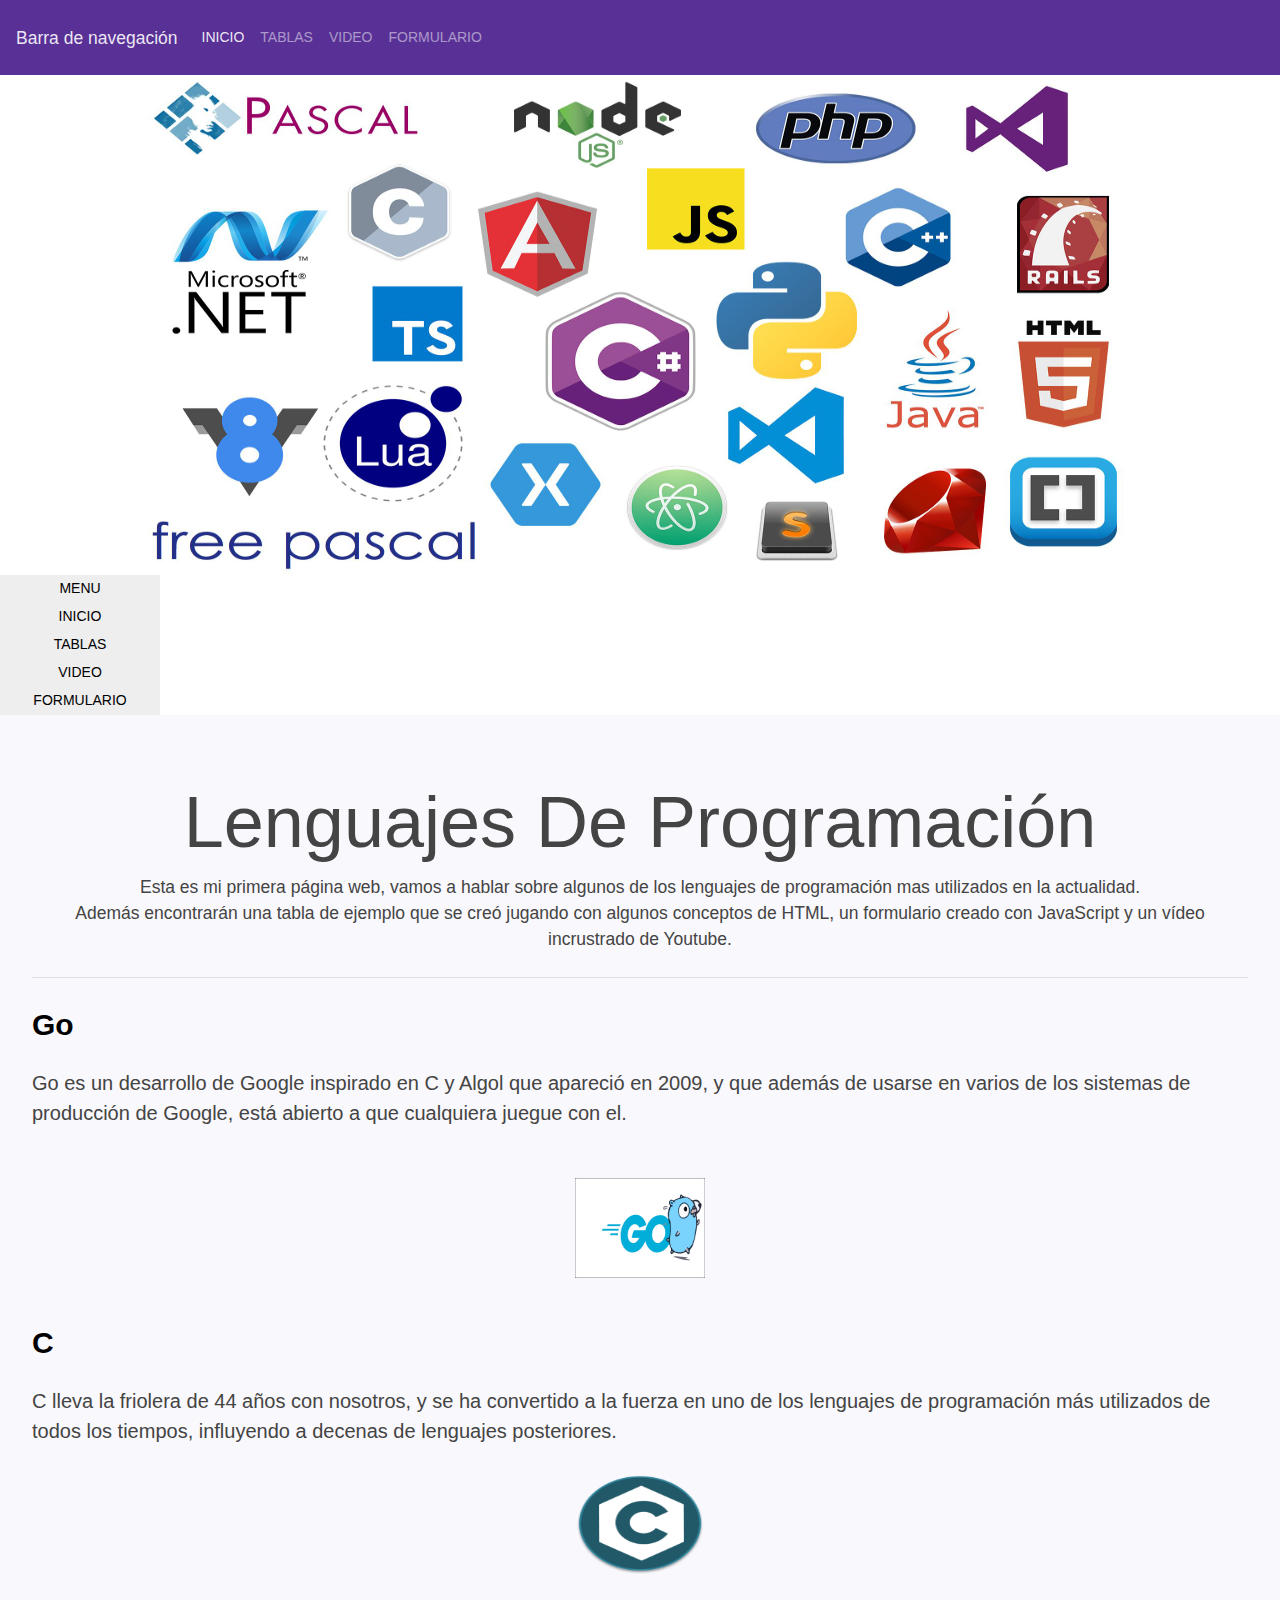
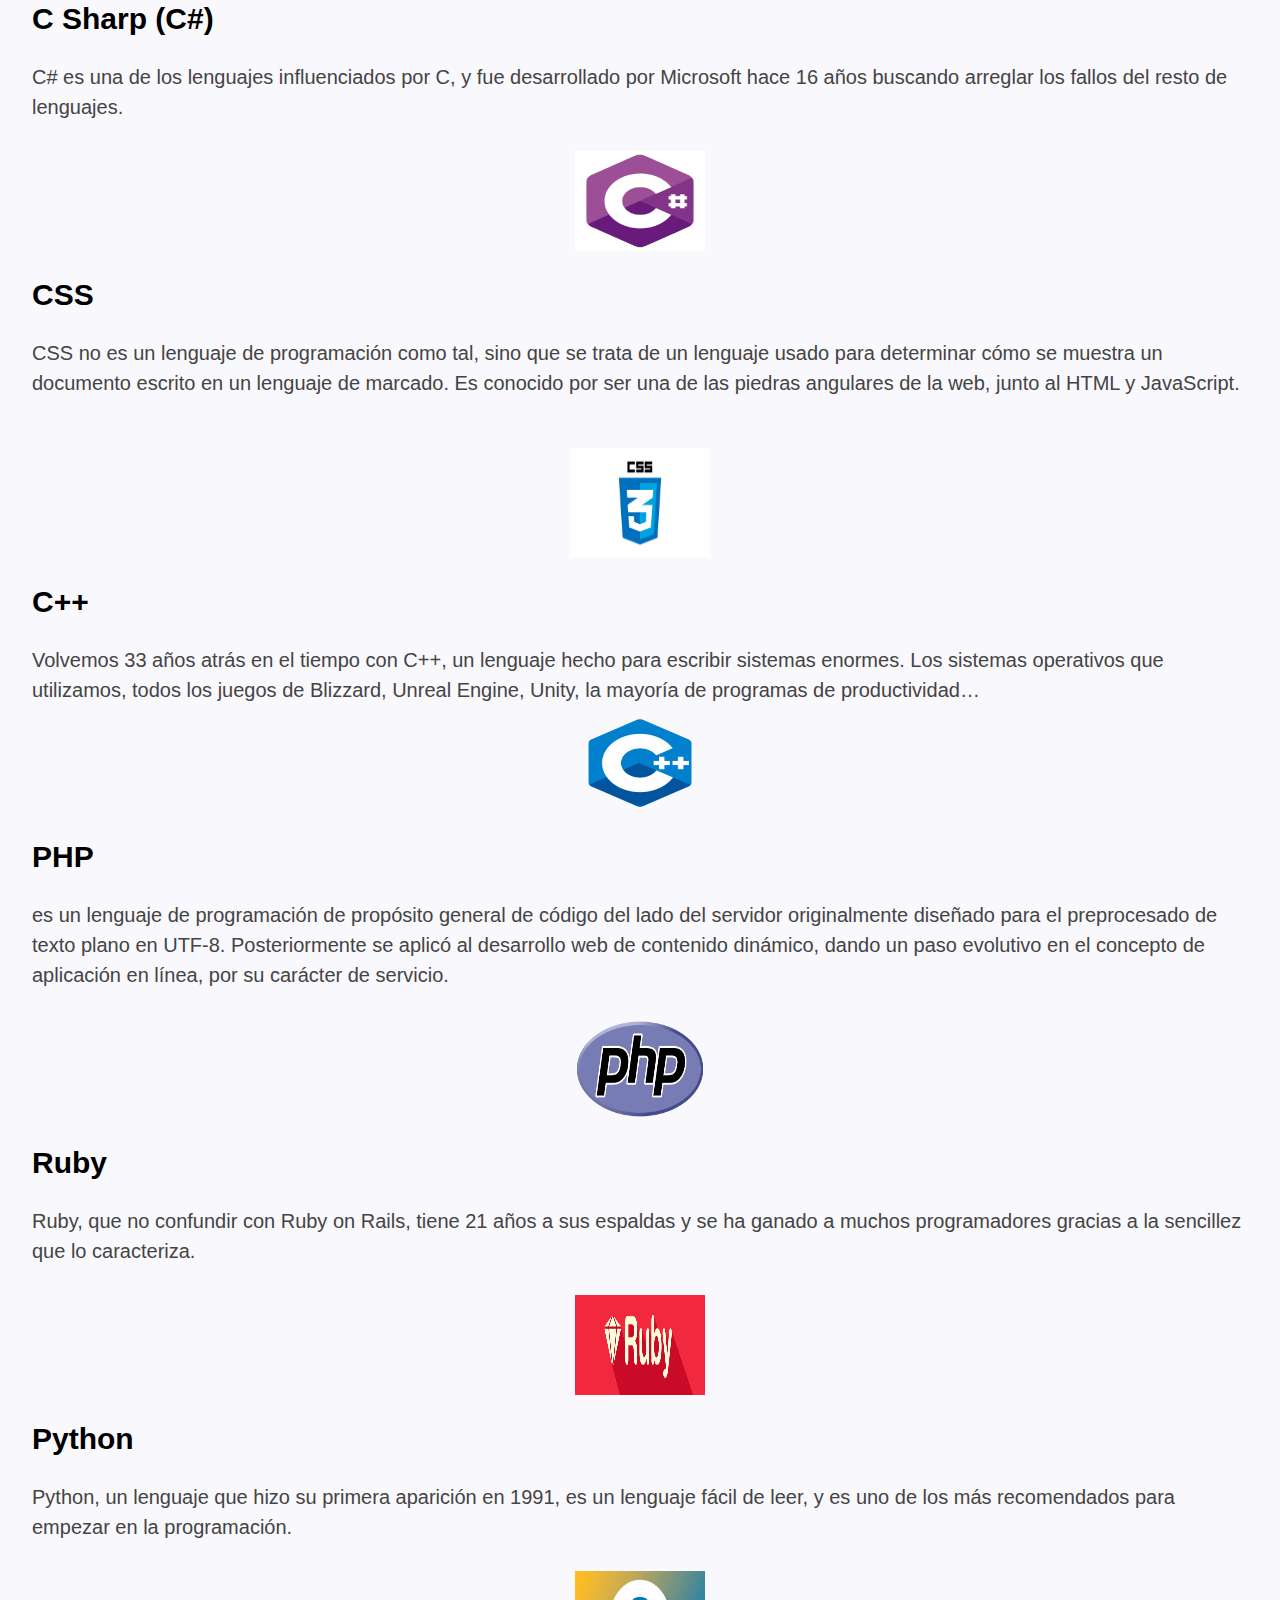
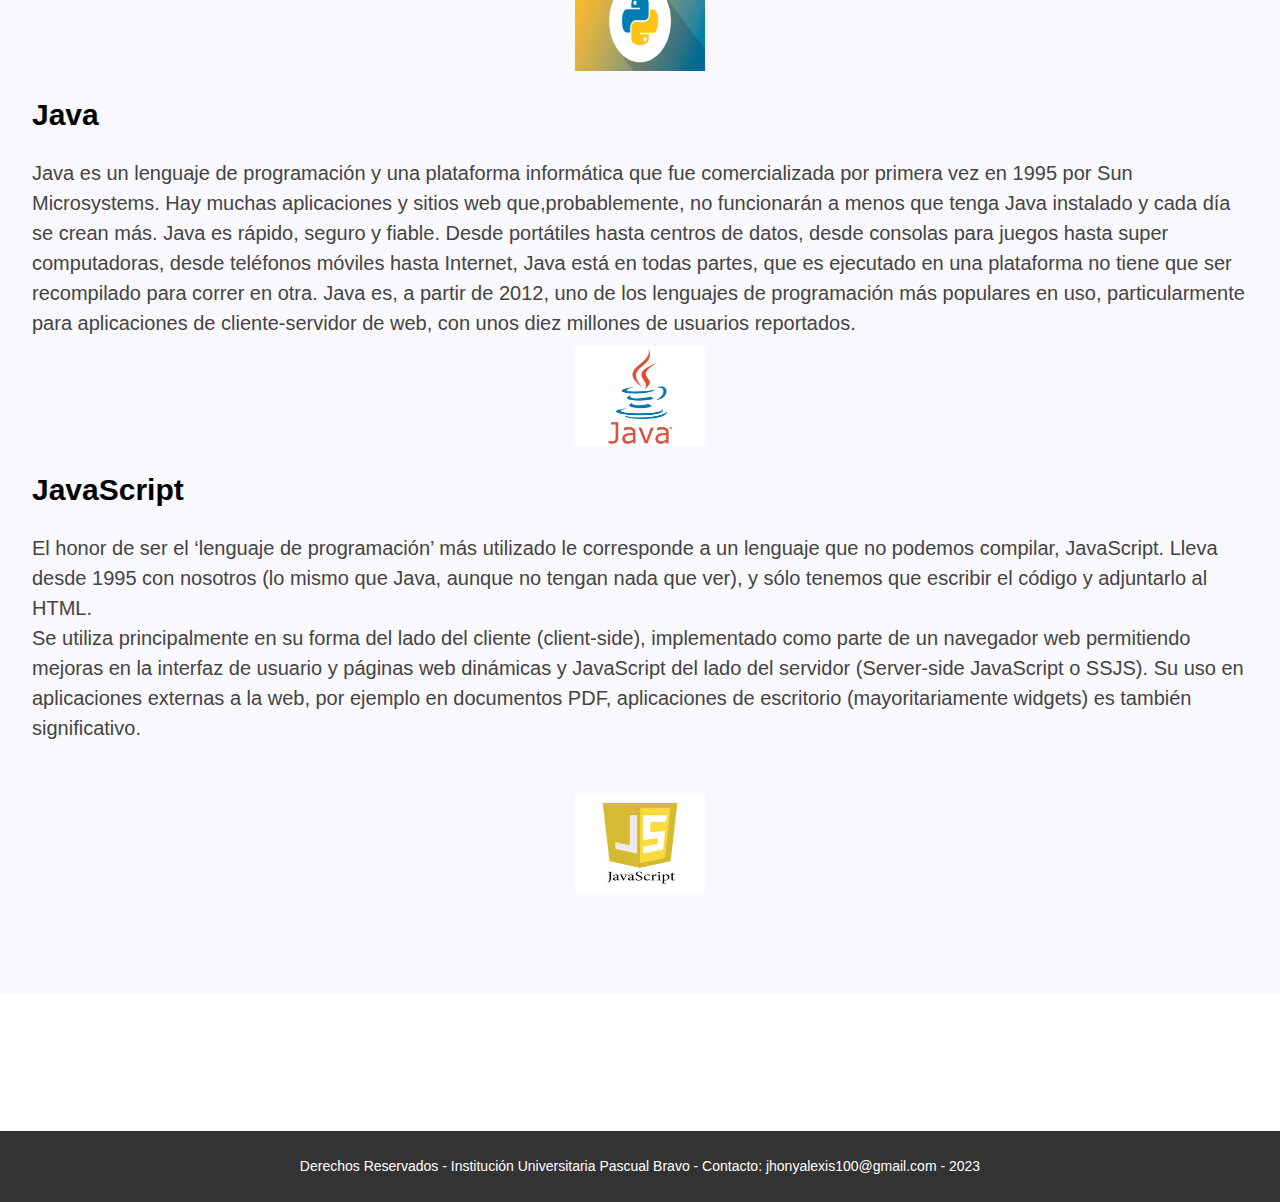
<file: index.html>
<! DOCTYPE html>
  <html>

  <head>
    <title> Principal </title>
    <meta charset="UTF-8">
    <link rel="stylesheet" href="css/bootstrap.min.css" />
    <link href="css/archivo.css" rel="stylesheet" type="text/css" />
    <style>
      dt {

        font-familiy: Arial;
        text-align: left;
        color: #000000;
        font-size: 30px;
      }

      dd {
        font-familiy: verdana;
        text-align: left;
        font-size: 20px;
      }
    </style>
  </head>

  <body>

    <nav class="navbar navbar-expand-lg navbar-dark bg-primary">


      <a class="navbar-brand" href="#">
        <font style="vertical-align: heredar;">
          <font style="vertical-align: heredar;"> Barra de navegación </font>
          </ fuente>
      </a>
      <button class="navbar-toggler" type="button" data-toggle="collapse" data-target="# navbarColor01"
        aria-controls="navbarColor01" aria-extended="false" aria-label="Navegación de palanca ">
        <span class="navbar-toggler-icon"> </span>
      </button>

      <div class="collapse navbar-collapse" id="navbarColor01">
        <ul class="navbar-nav mr-auto">
          <li class="nav-item active">
            <a class="nav-link" href="index.html">
              <font style="vertical-align: heredar;">
                <font style="vertical-align: heredar;"> INICIO </font>
              </font> <span class="sr-only">
                <font style="vertical-align: heredar;">
                  <font style="vertical-align: heredar;"> (real) </font>
                </font>
                </ span>
            </a>
          </li>
          <li class="nav-item">
            <a class="nav-link" href="tablas.html#tablas">
              <font style="vertical-align: heredar;">
                <font style="vertical-align: heredar;"> TABLAS </font>
              </font>
            </a>
          </li>
          <li class="nav-item">
            <a class="nav-link" href="video.html#video">
              <font style="vertical-align: heredar;">
                <font style="vertical-align: heredar;"> VIDEO </font>
              </font>
            </a>
          </li>
          <li class="nav-item">
            <a class="nav-link" href="formulario.html#formulario">
              <font style="vertical-align: heredar;">
                <font style="vertical-align: heredar;"> FORMULARIO </font>
                </ font>
            </a>
          </li>
        </ul>

      </div>


    </nav>
    <center>
      <img src="img/lenguajesdeprogramacion.jpg" height="500" width="1000">
    </center>
    <!--
<div class="btn-group-vertical">
<button type="button" class="btn btn-primary">MENU</button>
  <button type="button" class="btn btn-primary"> Inicio</button> 
  <button type="button" class="btn btn-primary"></a>Tablas</button> 
  <button type="button" class="btn btn-primary">Video</button>
  <button type="button" class="btn btn-primary">Formulario</button>

</div>
-->
    <div id="menu">
      <p><a href="index.html"> MENU </a></p>
      <p><a href="index.html">INICIO</a></p>
      <p><a href="tablas.html#tablas">TABLAS</a></p>
      <p><a href="video.html#video">VIDEO</a></p>
      <p><a href="formulario.html#formulario">FORMULARIO</a></p>
    </div>



    <center>

      <div class="jumbotron">
        <h1 class="display-3">Lenguajes De Programación</h1>
        <p class="lead">Esta es mi primera página web, vamos a hablar sobre algunos de los lenguajes de programación mas
          utilizados en la actualidad.<br>
          Además encontrarán una tabla de ejemplo que se creó jugando con algunos conceptos de HTML, un formulario
          creado con JavaScript y un vídeo incrustrado de Youtube.
        </p>
        <hr class="my-4">
        <dl>

          <dt>Go</dt><br>
          <dd> Go es un desarrollo de Google inspirado en C y Algol que apareció en 2009, y que además de usarse en
            varios de los sistemas de producción de Google, está abierto a que cualquiera juegue con el.</dd><br><br>
          <img src="img/go.jpg" width="130" height="100"><br><br>
          <br>

          <dt> C </dt><br>
          <dd> C lleva la friolera de 44 años con nosotros, y se ha convertido a la fuerza en uno de los lenguajes de
            programación más utilizados de todos los tiempos, influyendo a decenas de lenguajes posteriores. </dd><br>
          <img src="img/clenguaje.png" width="130" height="100"><br>
          <br>

          <dt> C Sharp (C#) </dt><br>
          <dd> C# es una de los lenguajes influenciados por C, y fue desarrollado por Microsoft hace 16 años buscando
            arreglar los fallos del resto de lenguajes. </dd>
          <br>
          <img src="img/C_sharp.png" width="130" height="100">
          <br>
          <br>

          <dt> CSS </dt><br>
          <dd> CSS no es un lenguaje de programación como tal, sino que se trata de un lenguaje usado para determinar
            cómo se muestra un documento escrito en un lenguaje de marcado. Es conocido por ser una de las piedras
            angulares de la web, junto al HTML y JavaScript.</dd>
          <br><br>
          <img src="img/css.jpg" width="140" height="110"><br><br>

          <dt> C++ </dt><br>
          <dd> Volvemos 33 años atrás en el tiempo con C++, un lenguaje hecho para escribir sistemas enormes. Los
            sistemas operativos que utilizamos, todos los juegos de Blizzard, Unreal Engine, Unity, la mayoría de
            programas de productividad… </dd>
          <img src="img/c++.png" width="130" height="100"><br><br>

          <dt> PHP </dt><br>
          <dd> es un lenguaje de programación de propósito general de código del lado del servidor originalmente
            diseñado para el preprocesado de texto plano en UTF-8. Posteriormente se aplicó al desarrollo web de
            contenido dinámico, dando un paso evolutivo en el concepto de aplicación en línea, por su carácter de
            servicio. </dd><br>
          <img src="img/php.png" width="130" height="100"><br><br>

          <dt> Ruby </dt><br>
          <dd> Ruby, que no confundir con Ruby on Rails, tiene 21 años a sus espaldas y se ha ganado a muchos
            programadores gracias a la sencillez que lo caracteriza. </dd><br>
          <img src="img/ruby.png" width="130" height="100"><br><br>

          <dt> Python </dt><br>
          <dd> Python, un lenguaje que hizo su primera aparición en 1991, es un lenguaje fácil de leer, y es uno de los
            más recomendados para empezar en la programación. </dd><br>
          <img src="img/python.jpg" width="130" height="100"><br><br>

          <dt> Java </dt><br>
          <dd> Java es un lenguaje de programación y una plataforma informática que fue comercializada por primera vez
            en 1995 por Sun Microsystems. Hay muchas aplicaciones y sitios web que,probablemente, no funcionarán a menos
            que tenga Java instalado y cada día se crean más. Java es rápido, seguro y fiable. Desde portátiles hasta
            centros de datos, desde consolas para juegos hasta super computadoras, desde teléfonos móviles hasta
            Internet, Java está en todas partes, que es ejecutado en una plataforma no tiene que ser recompilado para
            correr en otra. Java es, a partir de 2012, uno de los lenguajes de programación más populares en uso,
            particularmente para aplicaciones de cliente-servidor de web, con unos diez millones de usuarios reportados.
          </dd>
          <img src="img/java.jpg" width="130" height="100"><br><br>


          <dt> JavaScript </dt><br>
          <dd> El honor de ser el ‘lenguaje de programación’ más utilizado le corresponde a un lenguaje que no podemos
            compilar, JavaScript. Lleva desde 1995 con nosotros (lo mismo que Java, aunque no tengan nada que ver), y
            sólo tenemos que escribir el código y adjuntarlo al HTML.<br>
            Se utiliza principalmente en su forma del lado del cliente (client-side), implementado como parte de un
            navegador web permitiendo mejoras en la interfaz de usuario y páginas web dinámicas​ y JavaScript del lado
            del servidor (Server-side JavaScript o SSJS). Su uso en aplicaciones externas a la web, por ejemplo en
            documentos PDF, aplicaciones de escritorio (mayoritariamente widgets) es también significativo.
          </dd>
          <br><br>
          <img src="img/javascript.jpg" width="130" height="100"><br><br>
        </dl>



      </div>
    </center>
    <br>
    <br>
    <br>
    <br>
    <br>

    <center>
      <div id="piepagina">
        <p> Derechos Reservados - Institución Universitaria Pascual Bravo - Contacto: jhonyalexis100@gmail.com - 2023</p>
      </div>
    </center>



  </body>

  </html>
</file>
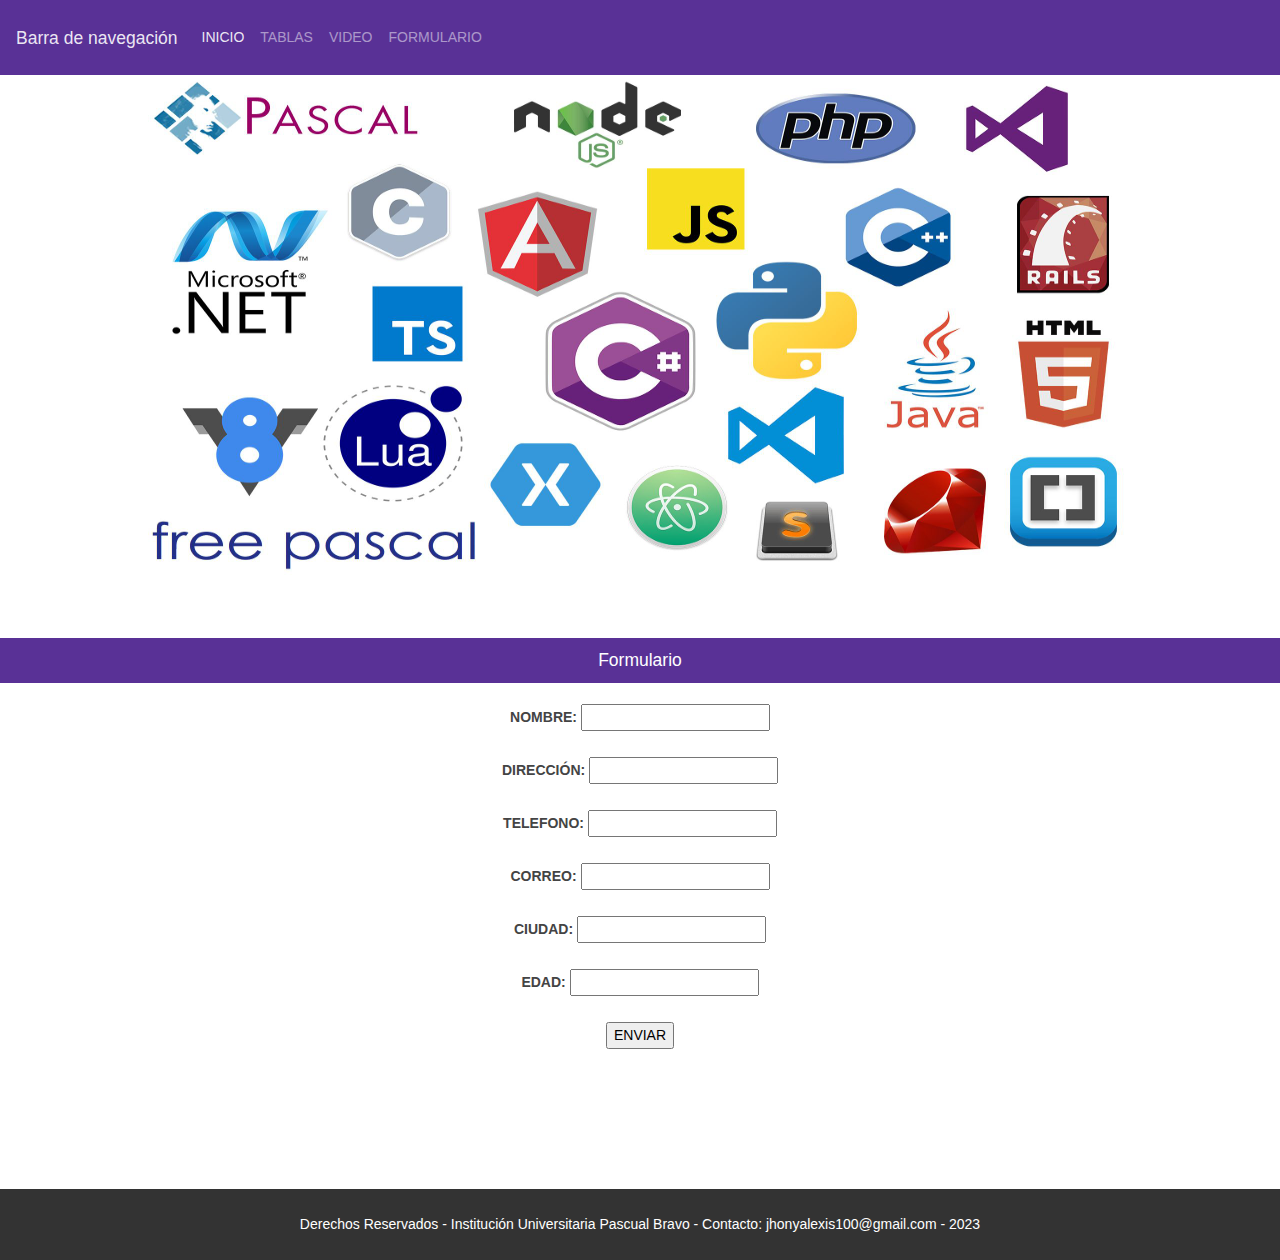
<file: formulario.html>
<! DOCTYPE html>
  <html>

  <head>
    <title> Formulario </title>
    <meta charset="UTF-8">
    <script>
      function validarFormulario() {
        var txtNombre = document.getElementById('nombre').value;
        var txtDireccion = document.getElementById('direccion').value;
        var txtTelefono = document.getElementById('telefono'.value);
        var txtCorreo = document.getElementById('correo').value;
        var txtCiudad = document.getElementById('ciudad').value;
        var txtEdad = document.getElementById('edad').value;

        if (txtNombre == null || txtNombre.length == 0) {
          alert('ERROR: debes ingresar un nombre');
          return false;
        }

        if (txtDireccion == null || txtDireccion.length == 0) {
          alert('ERROR: debes ingresar una dirección');
          return false;
        }

        if (txtCorreo == null || txtCorreo.length == 0) {
          alert('ERROR: debes ingresar un correo');
          return false;
        }
        if (txtCiudad == null || txtCiudad.length == 0) {
          alert('ERROR: debes ingresar una Ciudad');
          return false;
        }
        if (txtEdad == null || txtEdad.length == 0) {
          alert('ERROR: debes ingresar tu Edad');
          return false;
        }
        alert('DATOS CORRECTOS, ENVIANDO INFORMACIÓN AL SERVIDOR');
        return true;
      }
    </script>
    <link rel="stylesheet" href="css/bootstrap.min.css" />
    <link href="css/archivo.css" rel="stylesheet" type="text/css" />
  </head>

  <body>
    <a name="formulario"></a>


    <nav class="navbar navbar-expand-lg navbar-dark bg-primary">


      <a class="navbar-brand" href="#">
        <font style="vertical-align: heredar;">
          <font style="vertical-align: heredar;"> Barra de navegación </font>
          </ fuente>
      </a>
      <button class="navbar-toggler" type="button" data-toggle="collapse" data-target="# navbarColor01"
        aria-controls="navbarColor01" aria-extended="false" aria-label="Navegación de palanca ">
        <span class="navbar-toggler-icon"> </span>
      </button>

      <div class="collapse navbar-collapse" id="navbarColor01">
        <ul class="navbar-nav mr-auto">
          <li class="nav-item active">
            <a class="nav-link" href="index.html">
              <font style="vertical-align: heredar;">
                <font style="vertical-align: heredar;"> INICIO </font>
              </font> <span class="sr-only">
                <font style="vertical-align: heredar;">
                  <font style="vertical-align: heredar;"> (real) </font>
                </font>
                </ span>
            </a>
          </li>
          <li class="nav-item">
            <a class="nav-link" href="tablas.html#tablas">
              <font style="vertical-align: heredar;">
                <font style="vertical-align: heredar;"> TABLAS </font>
              </font>
            </a>
          </li>
          <li class="nav-item">
            <a class="nav-link" href="video.html#video">
              <font style="vertical-align: heredar;">
                <font style="vertical-align: heredar;"> VIDEO </font>
              </font>
            </a>
          </li>
          <li class="nav-item">
            <a class="nav-link" href="formulario.html#formulario">
              <font style="vertical-align: heredar;">
                <font style="vertical-align: heredar;"> FORMULARIO </font>
                </ font>
            </a>
          </li>
        </ul>

      </div>


    </nav>
    <center>
      <img src="img/lenguajesdeprogramacion.jpg" height="500" width="1000">
    </center><br><br><br>


    <button type="button" class="btn btn-primary btn-lg btn-block">
      <font style="vertical-align: heredar;">
        <font style="vertical-align: heredar;"> Formulario </font>
      </font>
    </button>
    <br>
    <center>

      <form action="" onsubmit="return validarFormulario()">

        <label for="nombre">
          <strong>NOMBRE:</strong>
        </label>
        <input id="nombre" name="nombre" type="text">
        <br><br>
        <label for="direccion">
          <strong> DIRECCIÓN: </strong>
        </label>
        <input id="direccion" name="direccion" type="text">
        <br><br>
        <label for="telefono">
          <strong> TELEFONO: </strong>
        </label>
        <input id="telefono" name="telefono" type="text">
        <br><br>
        <label for="correo">
          <strong> CORREO: </strong>
        </label>
        <input id="correo" name="correo" type="text">
        <br><br>
        <label for="ciudad">
          <strong> CIUDAD: </strong>
        </label>
        <input id="ciudad" name="ciudad" type="text">
        <br><br>
        <label for="edad">
          <strong> EDAD: </strong>
        </label>
        <input id="edad" name="edad" type="text">
        <br><br>
        <input type="submit" value="ENVIAR">
      </form>
    </center>



    <br>
    <br>
    <br>
    <br>
    <br>
    <br>

    <center>
      <div id="piepagina">
        <p> Derechos Reservados - Institución Universitaria Pascual Bravo - Contacto: jhonyalexis100@gmail.com - 2023</p>
      </div>
    </center>



  </body>

  </html>
</file>
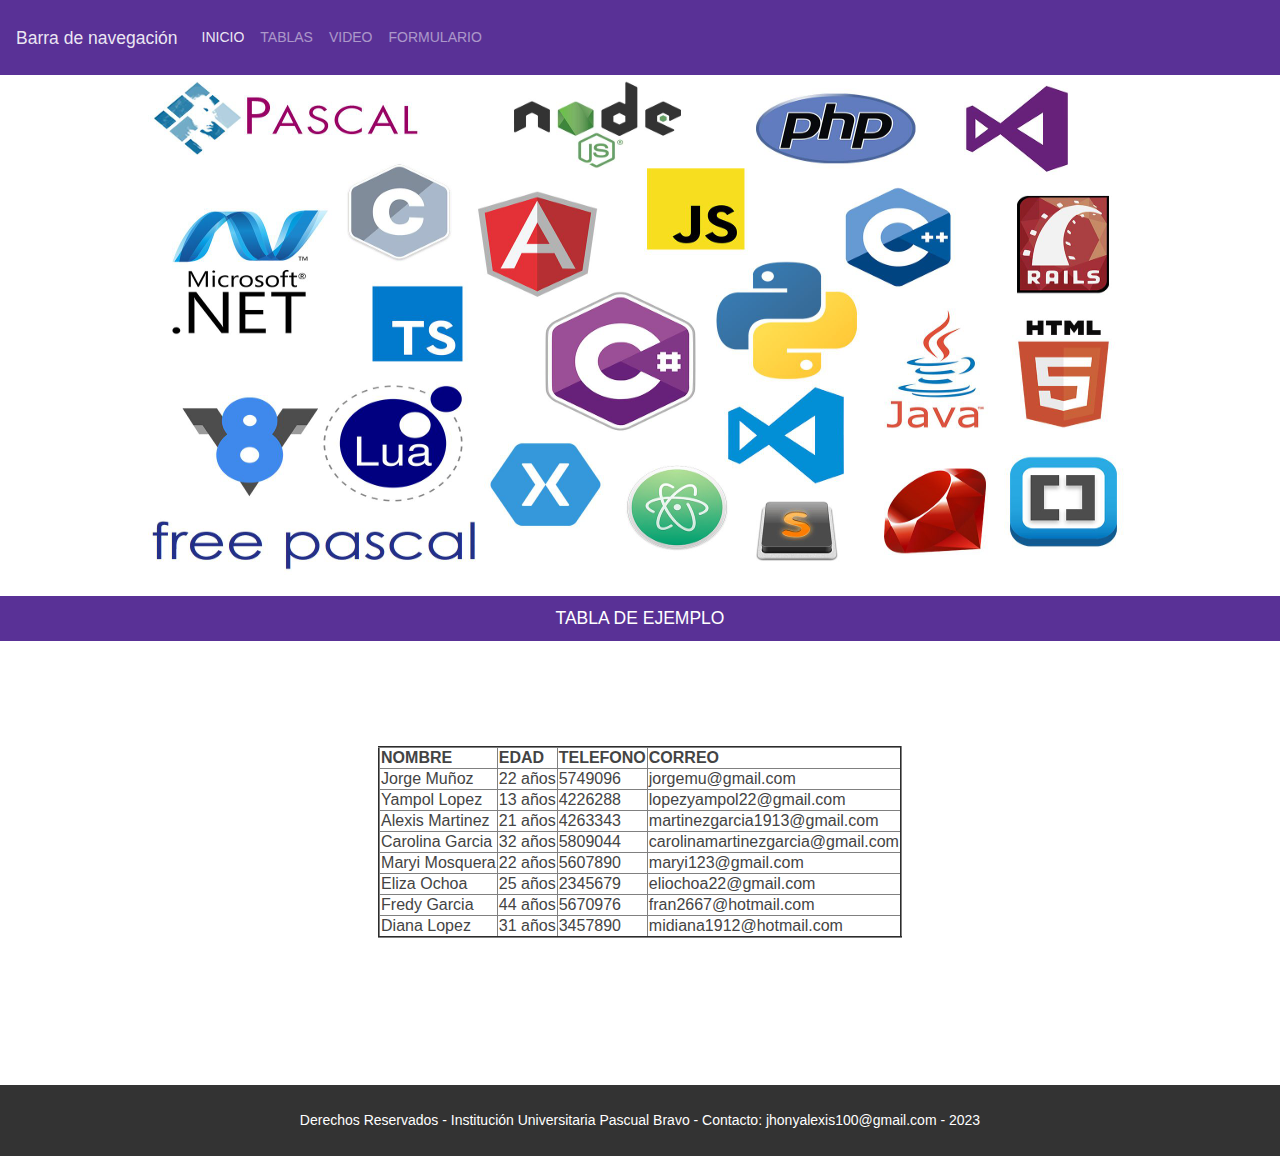
<file: tablas.html>
<! DOCTYPE html>
  <html>

  <head>
    <title> Tabla </title>
    <meta charset="UTF-8">
    <link rel="stylesheet" href="css/bootstrap.min.css" />
    <link href="css/archivo.css" rel="stylesheet" type="text/css" />
  </head>

  <body>
    <a name="formulario"></a>

    <nav class="navbar navbar-expand-lg navbar-dark bg-primary">


      <a class="navbar-brand" href="#">
        <font style="vertical-align: heredar;">
          <font style="vertical-align: heredar;"> Barra de navegación </font>
          </ fuente>
      </a>
      <button class="navbar-toggler" type="button" data-toggle="collapse" data-target="# navbarColor01"
        aria-controls="navbarColor01" aria-extended="false" aria-label="Navegación de palanca ">
        <span class="navbar-toggler-icon"> </span>
      </button>

      <div class="collapse navbar-collapse" id="navbarColor01">
        <ul class="navbar-nav mr-auto">
          <li class="nav-item active">
            <a class="nav-link" href="index.html">
              <font style="vertical-align: heredar;">
                <font style="vertical-align: heredar;"> INICIO </font>
              </font> <span class="sr-only">
                <font style="vertical-align: heredar;">
                  <font style="vertical-align: heredar;"> (real) </font>
                </font>
                </ span>
            </a>
          </li>
          <li class="nav-item">
            <a class="nav-link" href="tablas.html#tablas">
              <font style="vertical-align: heredar;">
                <font style="vertical-align: heredar;"> TABLAS </font>
              </font>
            </a>
          </li>
          <li class="nav-item">
            <a class="nav-link" href="video.html#video">
              <font style="vertical-align: heredar;">
                <font style="vertical-align: heredar;"> VIDEO </font>
              </font>
            </a>
          </li>
          <li class="nav-item">
            <a class="nav-link" href="formulario.html#formulario">
              <font style="vertical-align: heredar;">
                <font style="vertical-align: heredar;"> FORMULARIO </font>
                </ font>
            </a>
          </li>
        </ul>

      </div>


    </nav>
    <center>
      <img src="img/lenguajesdeprogramacion.jpg" height="500" width="1000">
    </center><br>
    <button type="button" class="btn btn-primary btn-lg btn-block">
      <font style="vertical-align: heredar;">
        <font style="vertical-align: heredar;"> TABLA DE EJEMPLO </font>
      </font>
    </button>
    <br>
    <center>
      <table border="2">

        <br>
        <br>
        <br>
        <br>
        <tr>
          <th>NOMBRE</th>
          <th>EDAD</th>
          <th> TELEFONO </th>
          <th> CORREO </th>
        </tr>
        <tr>
          <td>Jorge Muñoz</td>
          <td>22 años</td>
          <td> 5749096 </td>
          <td> jorgemu@gmail.com </td>
        </tr>
        <tr>
          <td>Yampol Lopez</td>
          <td>13 años</td>
          <td> 4226288 </td>
          <td> lopezyampol22@gmail.com</td>
        </tr>
        <tr>
          <td>Alexis Martinez</td>
          <td>21 años</td>
          <td> 4263343 </td>
          <td> martinezgarcia1913@gmail.com </td>
        </tr>
        <tr>
          <td>Carolina Garcia</td>
          <td>32 años</td>
          <td> 5809044 </td>
          <td> carolinamartinezgarcia@gmail.com </td>
        </tr>
        <tr>
          <td>Maryi Mosquera</td>
          <td>22 años</td>
          <td> 5607890 </td>
          <td> maryi123@gmail.com</td>
        </tr>
        <tr>
          <td>Eliza Ochoa</td>
          <td>25 años</td>
          <td> 2345679 </td>
          <td> eliochoa22@gmail.com</td>
        </tr>
        <tr>
          <td>Fredy Garcia</td>
          <td>44 años</td>
          <td> 5670976 </td>
          <td> fran2667@hotmail.com</td>
        </tr>
        <tr>
          <td>Diana Lopez</td>
          <td>31 años</td>
          <td> 3457890</td>
          <td> midiana1912@hotmail.com</td>
        </tr>
      </table>
    </center>



    <br>
    <br>
    <br>
    <br>
    <br>
    <br>
    <br>

    <center>
      <div id="piepagina">
        <p> Derechos Reservados - Institución Universitaria Pascual Bravo - Contacto: jhonyalexis100@gmail.com - 2023 </p>
      </div>
    </center>



  </body>

  </html>
</file>
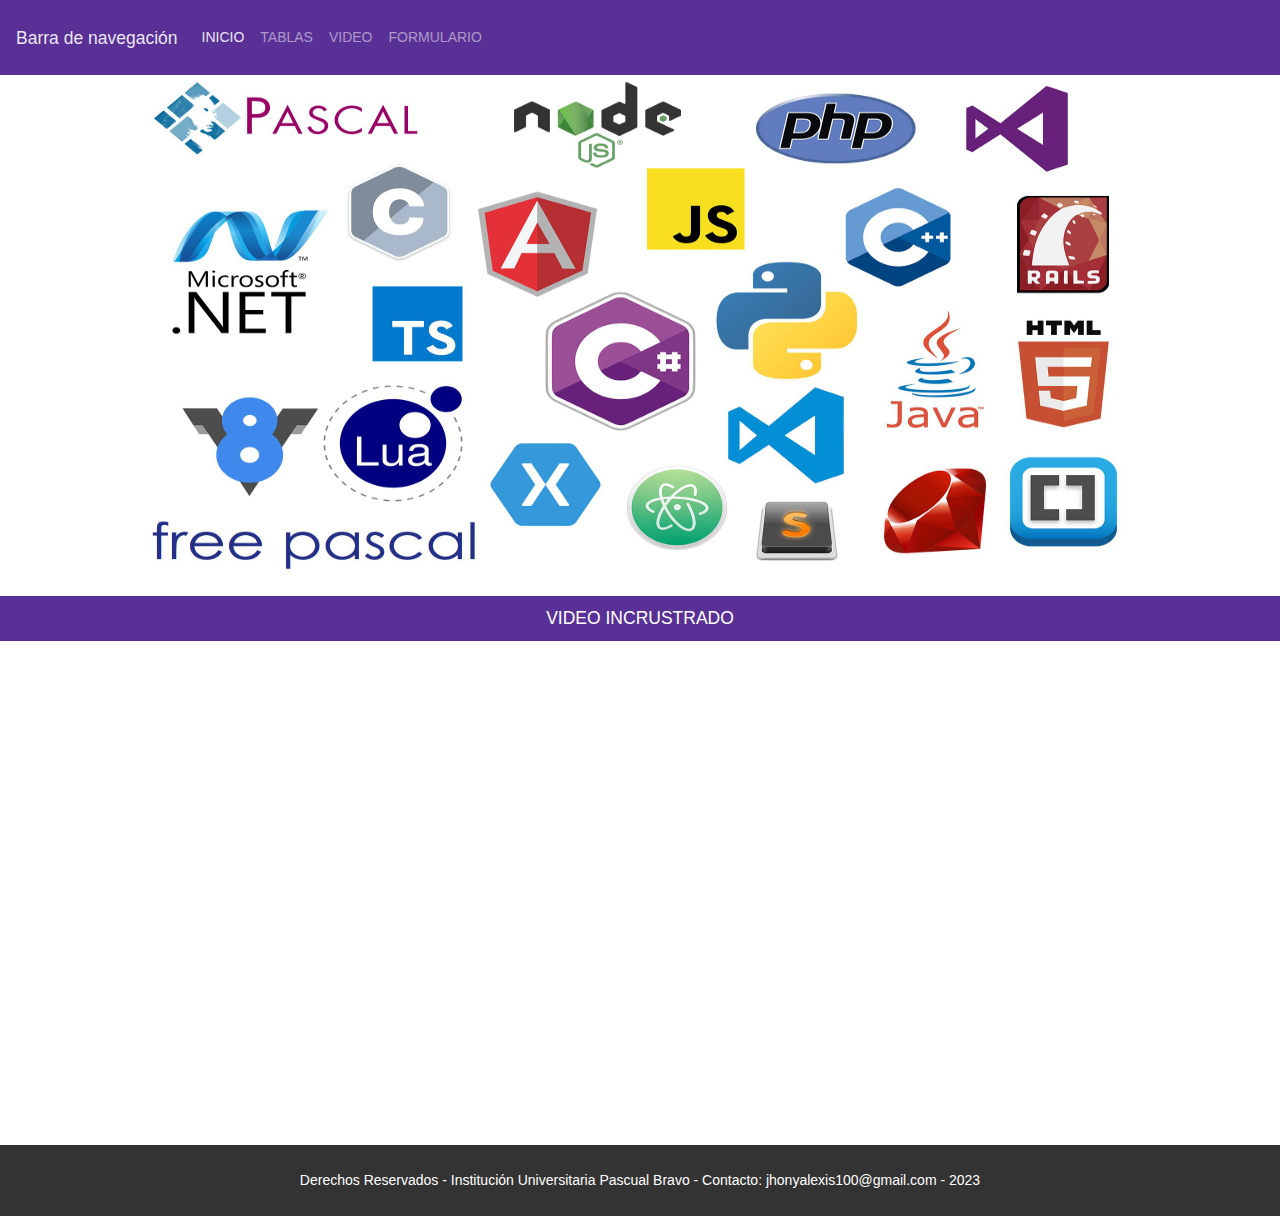
<file: video.html>
<! DOCTYPE html>
  <html>

  <head>
    <title> Vídeo </title>
    <meta charset="UTF-8">
    <link rel="stylesheet" href="css/bootstrap.min.css" />
    <link href="css/archivo.css" rel="stylesheet" type="text/css" />
  </head>

  <body>
    <a name="formulario"></a>

    <nav class="navbar navbar-expand-lg navbar-dark bg-primary">


      <a class="navbar-brand" href="#">
        <font style="vertical-align: heredar;">
          <font style="vertical-align: heredar;"> Barra de navegación </font>
          </ fuente>
      </a>
      <button class="navbar-toggler" type="button" data-toggle="collapse" data-target="# navbarColor01"
        aria-controls="navbarColor01" aria-extended="false" aria-label="Navegación de palanca ">
        <span class="navbar-toggler-icon"> </span>
      </button>

      <div class="collapse navbar-collapse" id="navbarColor01">
        <ul class="navbar-nav mr-auto">
          <li class="nav-item active">
            <a class="nav-link" href="index.html">
              <font style="vertical-align: heredar;">
                <font style="vertical-align: heredar;"> INICIO </font>
              </font> <span class="sr-only">
                <font style="vertical-align: heredar;">
                  <font style="vertical-align: heredar;"> (real) </font>
                </font>
                </ span>
            </a>
          </li>
          <li class="nav-item">
            <a class="nav-link" href="tablas.html#tablas">
              <font style="vertical-align: heredar;">
                <font style="vertical-align: heredar;"> TABLAS </font>
              </font>
            </a>
          </li>
          <li class="nav-item">
            <a class="nav-link" href="video.html#video">
              <font style="vertical-align: heredar;">
                <font style="vertical-align: heredar;"> VIDEO </font>
              </font>
            </a>
          </li>
          <li class="nav-item">
            <a class="nav-link" href="formulario.html#formulario">
              <font style="vertical-align: heredar;">
                <font style="vertical-align: heredar;"> FORMULARIO </font>
                </ font>
            </a>
          </li>
        </ul>

      </div>


    </nav>
    <center>
      <img src="img/lenguajesdeprogramacion.jpg" height="500" width="1000">
    </center><br>

    <div align="center">
      <button type="button" class="btn btn-primary btn-lg btn-block">
        <font style="vertical-align: heredar;">
          <font style="vertical-align: heredar;"> VIDEO INCRUSTRADO </font>
        </font>
      </button>
      <br><br><br>
      <iframe width="560" height="315" src="https://www.youtube.com/embed/8u99zbGP3Lo" frameborder="0"
        allow="accelerometer; autoplay; encrypted-media; gyroscope; picture-in-picture" allowfullscreen></iframe>

    </div>

    <br>
    <br>
    <br>
    <br>
    <br>
    <br>

    <center>
      <div id="piepagina">
        <p> Derechos Reservados - Institución Universitaria Pascual Bravo - Contacto: jhonyalexis100@gmail.com - 2023</p>
      </div>
    </center>



  </body>

  </html>
</file>
<file: css/archivo.css>
div#piepagina{background: #333;color: #FFF}
div#piepagina p{margin:0;padding:25px 10px}
div#pipepagina{clear:left;width:100%}
div#navegacion{background:#B9CAFF}
div#navegacion{float:left;width:150px;margin-left:-1010px}
#menu {
  font-family: Arial;
}

#menu p {
  margin:0px;
  padding:0px;
}

#menu a {
  display: block;
  padding: 3px;
  width: 160px;
  background-color: #eee;
  border-bottom: 1px solid #eeeeee;
  text-align:center;
}

#menu a:link, #menu a:visited {
  color: #000000;
  text-decoration: none;
}

#menu a:hover {
  background-color: #336699;
  color: #ffffff;
}
</file>
